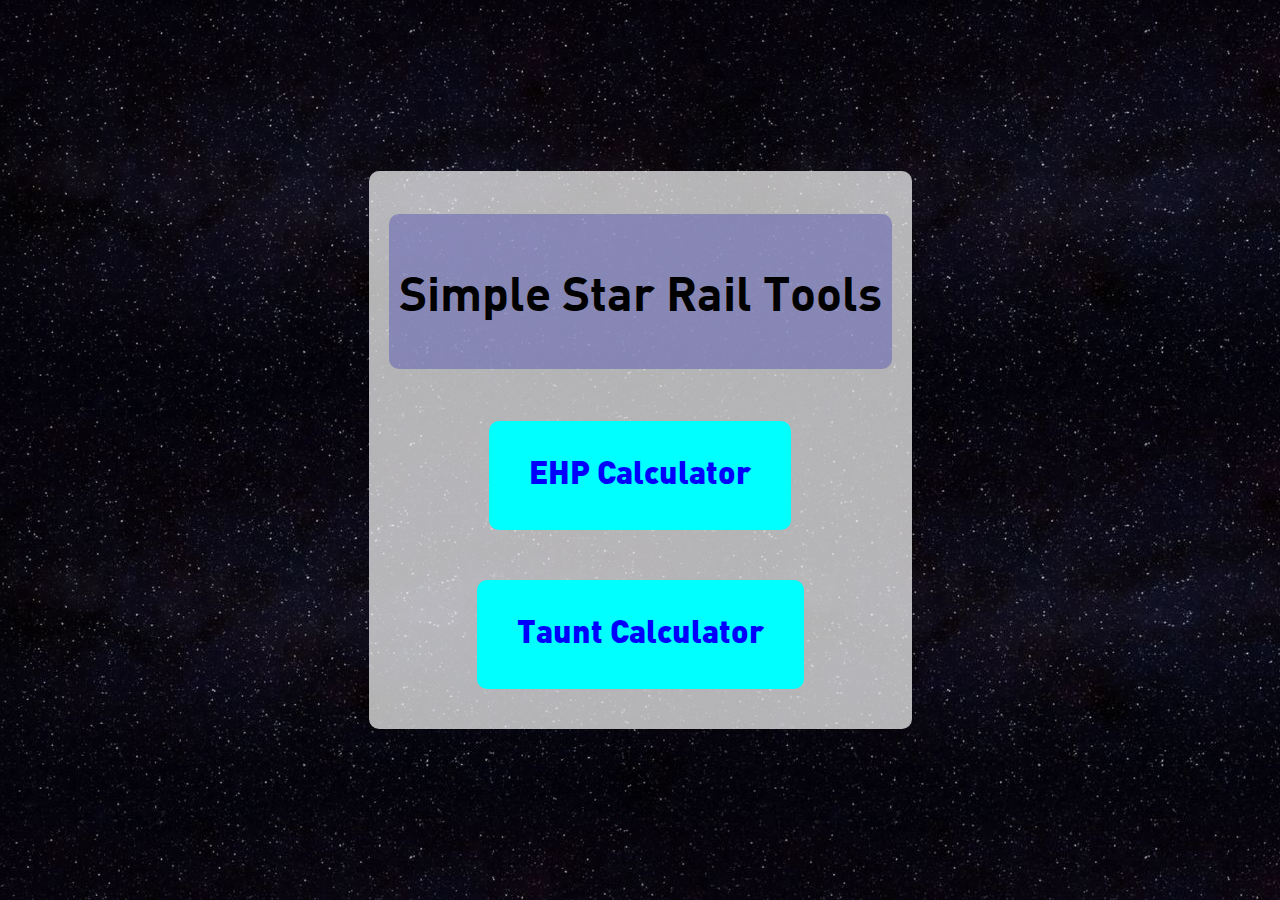
<file: index.html>
<!DOCTYPE html>
<html lang="en">
  <head>
    <meta charset="UTF-8">
    <meta name="viewport" content="width=device-width, initial-scale=1">

    <meta name = "description"
          content = "Main page for Simple HSR Tools, directory for the tools provided by website">

    <meta name = "robot"
          content = "index, follow">

    <meta name = "keyword"
          content = "Honkai: Star Rail, Star Rail, HSR, Tools, Simple Tools, Useful, Practical, Game, Quality of Life, QoL, Hoyoverse">
    
    <title>Simple HSR Tools</title>
    
    <link rel="stylesheet" href="./main.css">

    
    <!-- Google tag (gtag.js) -->
    <script async src="https://www.googletagmanager.com/gtag/js?id=G-RDXFR87YXC"></script>
    <script>
      window.dataLayer = window.dataLayer || [];
      function gtag(){dataLayer.push(arguments);}
      gtag('js', new Date());
    
      gtag('config', 'G-RDXFR87YXC');
    </script>

  </head>
  <body>
    <div class="Main">
      <div class="Grid">
        <div class="titleDiv">
          <p>Simple Star Rail Tools</p>
        </div>
        <div class="InputsDiv">
          <!--ROW 1-->
          <a class="toolLink" href="!EHP Calculator/EHPCalculator.html">EHP Calculator</a>

          <!--ROW 2-->
          <a class="toolLink" href="!Taunt Calculator/TauntCalculator.html">Taunt Calculator</a>

      </div>
  </div>
  </body>
</html>
</file>
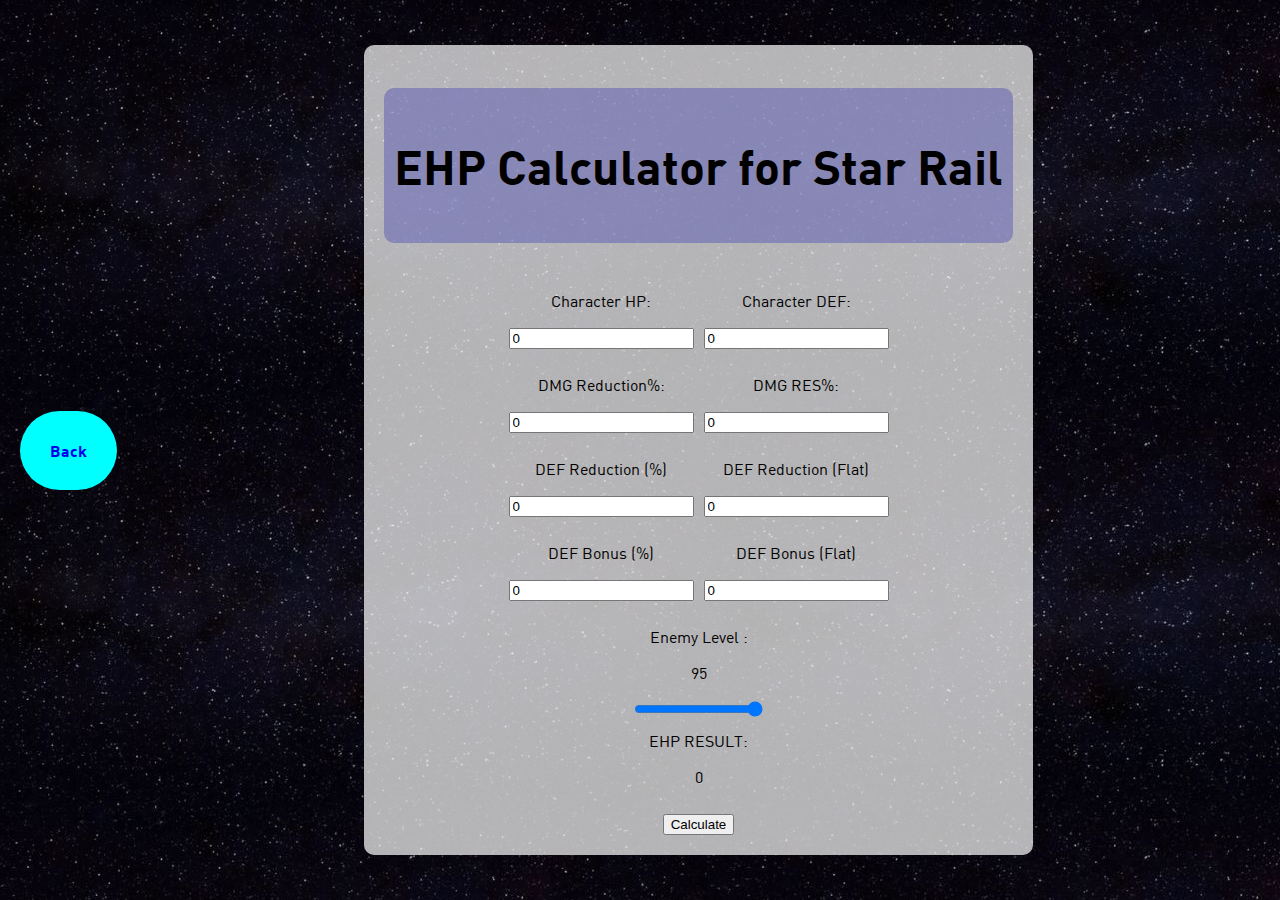
<file: !EHP Calculator/EHPCalculator.html>
<!DOCTYPE html>
<html lang="en">
  <head>
    <meta charset="UTF-8">
    <meta name="viewport" content="width=device-width, initial-scale=1">

    <meta name = "robot"
          content = "index, follow">
    
    <meta name = "description"
          content = "Accepts details of the user's stats to provide the Effective Health Points that the stats translate to, for easier comparison of stats.">

    <meta name = "keyword"
          content = "Health, RES, DEF, Percentage, Bonus, Reduction, Enemy, Fight, Scaling, Relics, Stats, Calculator, Simulator">
    
    <title>EHP Calculator</title>
    
    <link rel="stylesheet" href="./EHP.css">
    <script src="EHPCalculator.js"></script>
    
    <!-- Google tag (gtag.js) -->
    <script async src="https://www.googletagmanager.com/gtag/js?id=G-RDXFR87YXC"></script>
    <script>
      window.dataLayer = window.dataLayer || [];
      function gtag(){dataLayer.push(arguments);}
      gtag('js', new Date());
    
      gtag('config', 'G-RDXFR87YXC');
    </script>

  </head>
  <body>
    <a class="backButton" href="../index.html">Back</a>
      <div class="CalculatorMain">
          <div class="CalculatorGrid">
            <div class="titleDiv">
              <p>EHP Calculator for Star Rail</p>
            </div>
            <div class="InputsDiv">
              <!--ROW 1-->
              <div>
                <p>Character HP:</p>
                <input id="inputHP" type="text" value="0">
              </div>
              <div>
                <p>Character DEF:</p>
                <input id="inputDEF" type="text" value="0">
              </div>

              <!--ROW 2-->
              <div>
                <p>DMG Reduction%:</p>
                <input id="inputDMGReduction" type="text" value="0">
              </div>

              <div>
                <p>DMG RES%:</p>
                <input id="inputDMGRES" type="text" value="0">
              </div>

              <!--ROW 3-->
              <div>
                <p>DEF Reduction (%)</p>
                <input id="inputDEFReductionPerc" type="text" value="0">
              </div>

              <div>
                <p>DEF Reduction (Flat)</p>
                <input id="inputDEFReductionFlat" type="text" value="0">
              </div>
              
              <!--ROW 4-->
              <div>
                <p>DEF Bonus (%)</p>
                <input id="inputDEFBonusPerc" type="text" value="0">
              </div>

              <div>
                <p>DEF Bonus (Flat)</p>
                <input id="inputDEFBonusFlat" type="text" value="0">
              </div>

              <!--ROW 5-->
              <div style="grid-column: 1/3;">
                <p>Enemy Level :</p>
                <p id="EnemyLVLDisplay"></p>
                <input type="range" min="1" max="95" value="95" class="slider" id="Input_EnemyLVL">
              </div>

            </div>
            <!--OUTPUTS-->
            <div>
              <div>
                EHP RESULT:
                <p id="output">0</p>
              </div>
            </div>

            <div>
              <button onclick="calcEHP()">Calculate</button>
            </div>
          </div>
      </div>
  </body>
</html>
</file>
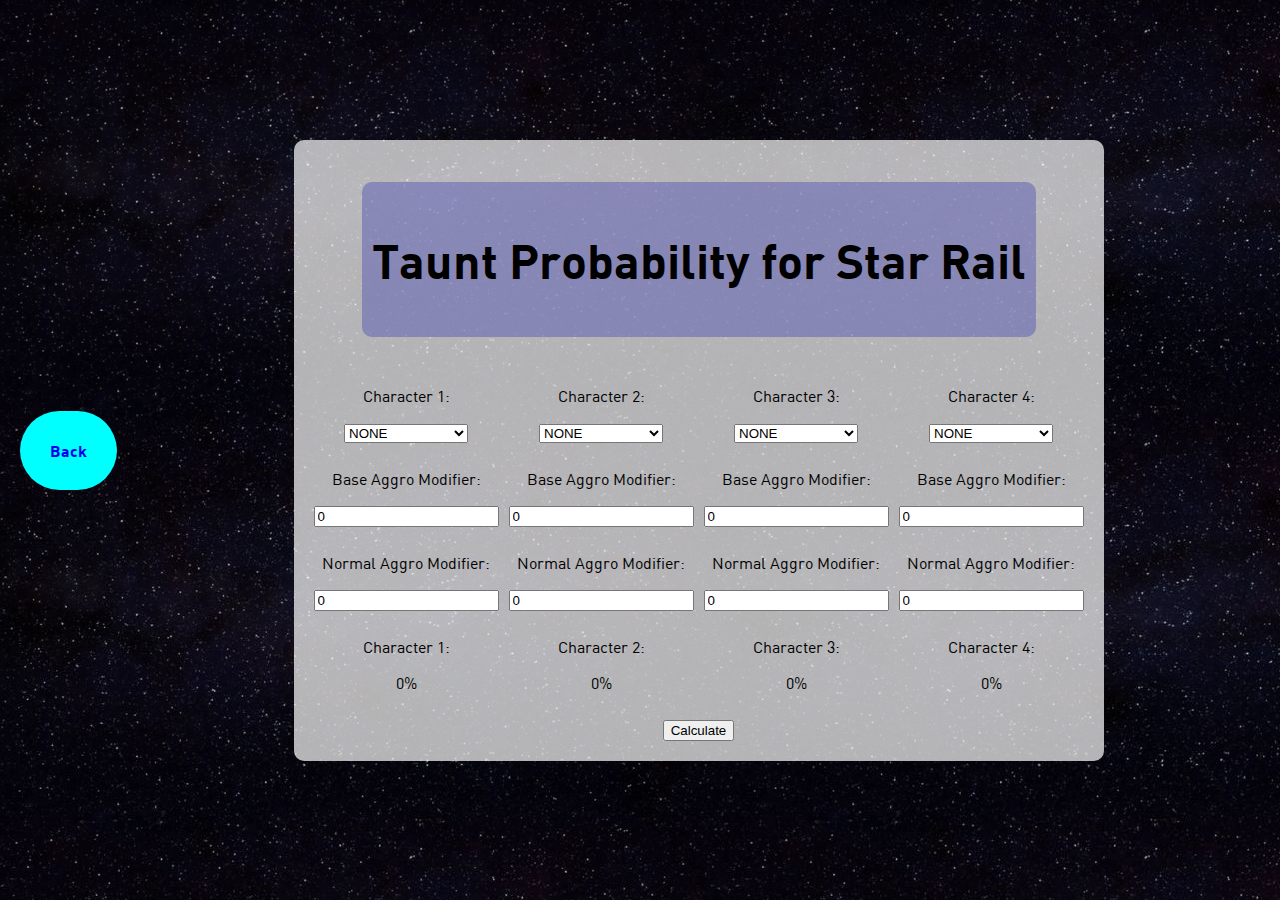
<file: !Taunt Calculator/TauntCalculator.html>
<!DOCTYPE html>
<html lang="en">
  <head>
    <meta charset="UTF-8">
    <meta name="viewport" content="width=device-width, initial-scale=1">

    <meta name = "robot"
          content = "index, follow">
    
    <meta name = "description"
          content = "Accepts details of the user's team and calculates the chances of the character being hit.">

    <meta name = "keyword"
          content = "Taunt, Aggro, Chance, Odds, Luck, Calculator, Simulator">
    
    <title>Taunt Probability Calculator</title>
    
    <link rel="stylesheet" href="./Taunt.css">
    <script src="Taunt.js"></script>
    
    <!-- Google tag (gtag.js) -->
    <script async src="https://www.googletagmanager.com/gtag/js?id=G-RDXFR87YXC"></script>
    <script>
      window.dataLayer = window.dataLayer || [];
      function gtag(){dataLayer.push(arguments);}
      gtag('js', new Date());
    
      gtag('config', 'G-RDXFR87YXC');
    </script>

  </head>
  <body>
    <a class="backButton" href="../index.html">Back</a>
      <div class="Main">
          <div class="Grid">
            <div class="titleDiv">
              <p>Taunt Probability for Star Rail</p>
            </div>
            <div class="InputsDiv">
              <!--ROW 1-->
              <div>
                <p>Character 1:</p>
                <select id="teammate1">
                    <option value="NONE">NONE</option>
                    <option value="The Hunt">The Hunt</option>
                    <option value="The Erudition">The Erudition</option>
                    <option value="The Harmony">The Harmony</option>
                    <option value="The Nihility">The Nihility</option>
                    <option value="The Abundance">The Abundance</option>
                    <option value="The Destruction">The Destruction</option>
                    <option value="The Preservation">The Preservation</option>
                </select>
              </div>

              <div>
                <p>Character 2:</p>
                <select id="teammate2">
                    <option value="NONE">NONE</option>
                    <option value="The Hunt">The Hunt</option>
                    <option value="The Erudition">The Erudition</option>
                    <option value="The Harmony">The Harmony</option>
                    <option value="The Nihility">The Nihility</option>
                    <option value="The Abundance">The Abundance</option>
                    <option value="The Destruction">The Destruction</option>
                    <option value="The Preservation">The Preservation</option>
                </select>
              </div>

              <div>
                <p>Character 3:</p>
                <select id="teammate3">
                    <option value="NONE">NONE</option>
                    <option value="The Hunt">The Hunt</option>
                    <option value="The Erudition">The Erudition</option>
                    <option value="The Harmony">The Harmony</option>
                    <option value="The Nihility">The Nihility</option>
                    <option value="The Abundance">The Abundance</option>
                    <option value="The Destruction">The Destruction</option>
                    <option value="The Preservation">The Preservation</option>
                </select>
              </div>

              <div>
                <p>Character 4:</p>
                <select id="teammate4">
                    <option value="NONE">NONE</option>
                    <option value="The Hunt">The Hunt</option>
                    <option value="The Erudition">The Erudition</option>
                    <option value="The Harmony">The Harmony</option>
                    <option value="The Nihility">The Nihility</option>
                    <option value="The Abundance">The Abundance</option>
                    <option value="The Destruction">The Destruction</option>
                    <option value="The Preservation">The Preservation</option>
                </select>
              </div>

              <!--ROW 2-->
              <div>
                <p>Base Aggro Modifier:</p>
                <input id="teammate1BaseAggro" type="number" value="0">
              </div>

              <div>
                <p>Base Aggro Modifier:</p>
                <input id="teammate2BaseAggro" type="number" value="0">
              </div>

              <div>
                <p>Base Aggro Modifier:</p>
                <input id="teammate3BaseAggro" type="number" value="0">
              </div>

              <div>
                <p>Base Aggro Modifier:</p>
                <input id="teammate4BaseAggro" type="number" value="0">
              </div>

              <!--ROW 3-->
              <div>
                <p>Normal Aggro Modifier:</p>
                <input id="teammate1NormalAggro" type="number" value="0">
              </div>

              <div>
                <p>Normal Aggro Modifier:</p>
                <input id="teammate2NormalAggro" type="number" value="0">
              </div>

              <div>
                <p>Normal Aggro Modifier:</p>
                <input id="teammate3NormalAggro" type="number" value="0">
              </div>

              <div>
                <p>Normal Aggro Modifier:</p>
                <input id="teammate4NormalAggro" type="number" value="0">
              </div>

              <!--ROW 4-->
              <div>
                <p>Character 1:</p>
                <p id="output1">0%</p>
              </div>

              <div>
                <p>Character 2:</p>
                <p id="output2">0%</p>
              </div>

              <div>
                <p>Character 3:</p>
                <p id="output3">0%</p>
              </div>

              <div>
                <p>Character 4:</p>
                <p id="output4">0%</p>
              </div>
            </div>
            <div>
              <button onclick="calcTaunt()">Calculate</button>
            </div>
          </div>
      </div>
  </body>
</html>
</file>
<file: main.css>
@font-face {
    font-family: "DIN";
    src: url('font/DIN.ttf');
    font-weight: normal; /* Default weight for the base font */
}

@font-face {
    font-family: "DIN";
    src: url('font/DIN-Black.ttf');
    font-weight: 900; /* Black */
}

@font-face {
    font-family: "DIN";
    src: url('font/DIN-Bold.ttf');
    font-weight: 700; /* Bold */
}

html, body {
    margin: 0;
    padding: 0;
    box-sizing: border-box;
    background-image: url("img/night sky seamless.jpg");

    font-family: "DIN", sans-serif;
    text-align: center;
}

body {
    min-height: 100vh;

    display: flex;

    align-items: center;
    justify-content: center; 
}

.Main{
    width: fit-content;
    height: fit-content;
    padding: 20px;

    background-color: rgb(255, 255, 255, 0.7);
    border-radius: 10px;


    margin: auto;
}  

.Grid {
    display: grid;
    grid-template-columns: fit-content;
    grid-template-rows: 200px 1fr;

    place-items: center;
    align-items: center;
    justify-content: center; 

    gap: 10px;
}

.titleDiv{
    background-color: rgb(90, 90, 180, 0.5);
    border: 0px solid black;
    border-radius: 10px;

    padding-left: 10px;
    padding-right: 10px;

    font-family: 'DIN';
    font-weight: 700;
    font-size: 3em;
}

.InputsDiv{
    display: grid;
    grid-template-columns: 1fr;
    grid-template-rows: repeat(2, 1fr);
    gap: 10px;
    place-items: center;
}

.toolLink{
    padding: 40px;
    background-color: aqua;
    border-radius: 10px;
    margin-top: 20px;
    margin-bottom: 20px;

    font-weight: 900;
    font-size: 2em;
    text-decoration: none;

    color: blue;
}

.toolLink:hover{
    background-color: aquamarine;
}
</file>
<file: !EHP Calculator/EHP.css>
@font-face {
    font-family: "DIN";
    src: url('../font/DIN.ttf');
    font-weight: normal; /* Default weight for the base font */
}

@font-face {
    font-family: "DIN";
    src: url('../font/DIN-Black.ttf');
    font-weight: 900; /* Black */
}

@font-face {
    font-family: "DIN";
    src: url('../font/DIN-Bold.ttf');
    font-weight: 700; /* Bold */
}

html, body {
    margin: 0;
    padding: 0;
    box-sizing: border-box;
    background-image: url("../img/night sky seamless.jpg");

    font-family: "DIN", sans-serif;
    text-align: center;
}

body {
    min-height: 100vh;

    display: flex;

    align-items: center;
    justify-content: center; 
}

.CalculatorMain{
    width: fit-content;
    height: fit-content;
    padding: 20px;

    background-color: rgb(255, 255, 255, 0.7);
    border-radius: 10px;


    margin: auto;
}  

.CalculatorGrid {
    display: grid;
    grid-template-columns: fit-content;
    grid-template-rows: 200px 1fr;

    place-items: center;
    align-items: center;
    justify-content: center; 

    gap: 10px;
}

.titleDiv{
    background-color: rgb(90, 90, 180, 0.5);
    border: 0px solid black;
    border-radius: 10px;

    padding-left: 10px;
    padding-right: 10px;

    font-family: 'DIN';
    font-weight: 700;
    font-size: 3em;
}

.InputsDiv{
    display: grid;
    grid-template-columns: 1fr 1fr;
    gap: 10px;
    place-items: center;
}

.backButton{
    padding: 30px;

    margin-left: 20px;
    border-radius: 40px;
    text-decoration: none;

    background-color: aqua;

    font-weight: 700;
}

.backButton:hover{
    cursor: pointer;
    background-color: aquamarine;
}
</file>
<file: !Taunt Calculator/Taunt.css>
@font-face {
    font-family: "DIN";
    src: url('../font/DIN.ttf');
    font-weight: normal; /* Default weight for the base font */
}

@font-face {
    font-family: "DIN";
    src: url('../font/DIN-Black.ttf');
    font-weight: 900; /* Black */
}

@font-face {
    font-family: "DIN";
    src: url('../font/DIN-Bold.ttf');
    font-weight: 700; /* Bold */
}

html, body {
    margin: 0;
    padding: 0;
    box-sizing: border-box;
    background-image: url("../img/night sky seamless.jpg");

    font-family: "DIN", sans-serif;
    text-align: center;
}

body {
    min-height: 100vh;

    display: flex;

    align-items: center;
    justify-content: center; 
}

.Main{
    width: fit-content;
    height: fit-content;
    padding: 20px;

    background-color: rgb(255, 255, 255, 0.7);
    border-radius: 10px;


    margin: auto;
}  

.Grid {
    display: grid;
    grid-template-columns: fit-content;
    grid-template-rows: 200px 1fr;

    place-items: center;
    align-items: center;
    justify-content: center; 

    gap: 10px;
}

.titleDiv{
    background-color: rgb(90, 90, 180, 0.5);
    border: 0px solid black;
    border-radius: 10px;

    padding-left: 10px;
    padding-right: 10px;

    font-family: 'DIN';
    font-weight: 700;
    font-size: 3em;
}

.InputsDiv{
    display: grid;
    grid-template-columns: repeat(4, 1fr);
    gap: 10px;
    place-items: center;
}

.backButton{
    padding: 30px;

    margin-left: 20px;
    border-radius: 40px;
    text-decoration: none;

    background-color: aqua;

    font-weight: 700;
}

.backButton:hover{
    cursor: pointer;
    background-color: aquamarine;
}


/* Hide Arrows of Number Input*/
/* Chrome, Safari, Edge, Opera */
input::-webkit-outer-spin-button,
input::-webkit-inner-spin-button {
  -webkit-appearance: none;
  margin: 0;
}

/* Firefox */
input[type=number] {
  -moz-appearance: textfield;
}
</file>
